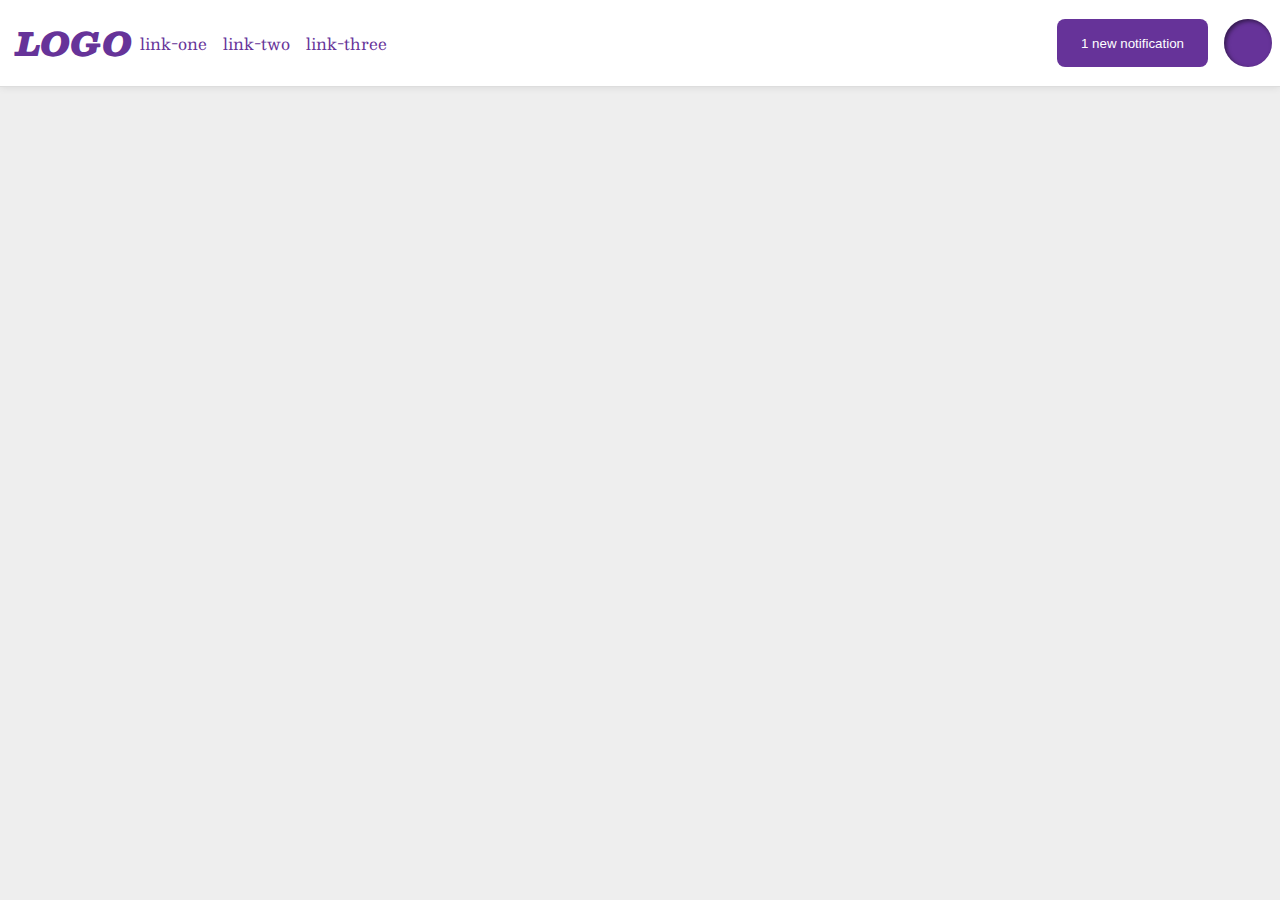
<file: flex/03-flex-header-2/index.html>
<!DOCTYPE html>
<html lang="en">
<head>
  <meta charset="UTF-8">
  <meta http-equiv="X-UA-Compatible" content="IE=edge">
  <meta name="viewport" content="width=device-width, initial-scale=1.0">
  <title>Flex Header 2</title>
  <link rel="stylesheet" href="style.css">
</head>
<body>
  <div class="header">
    <!-- new classes left and right -->
    <div class="left"> 
      <div class="logo">
        LOGO
      </div>
      <ul class="links">
        <li><a href="google.com">link-one</a></li>
        <li><a href="google.com">link-two</a></li>
        <li><a href="google.com">link-three</a></li>
      </ul>
    </div>
      <div class="right">
        <button class="notifications">
          1 new notification
        </button>
        <div class="profile-image"></div>
      </div>
  </div>
</body>
</html>
</file>
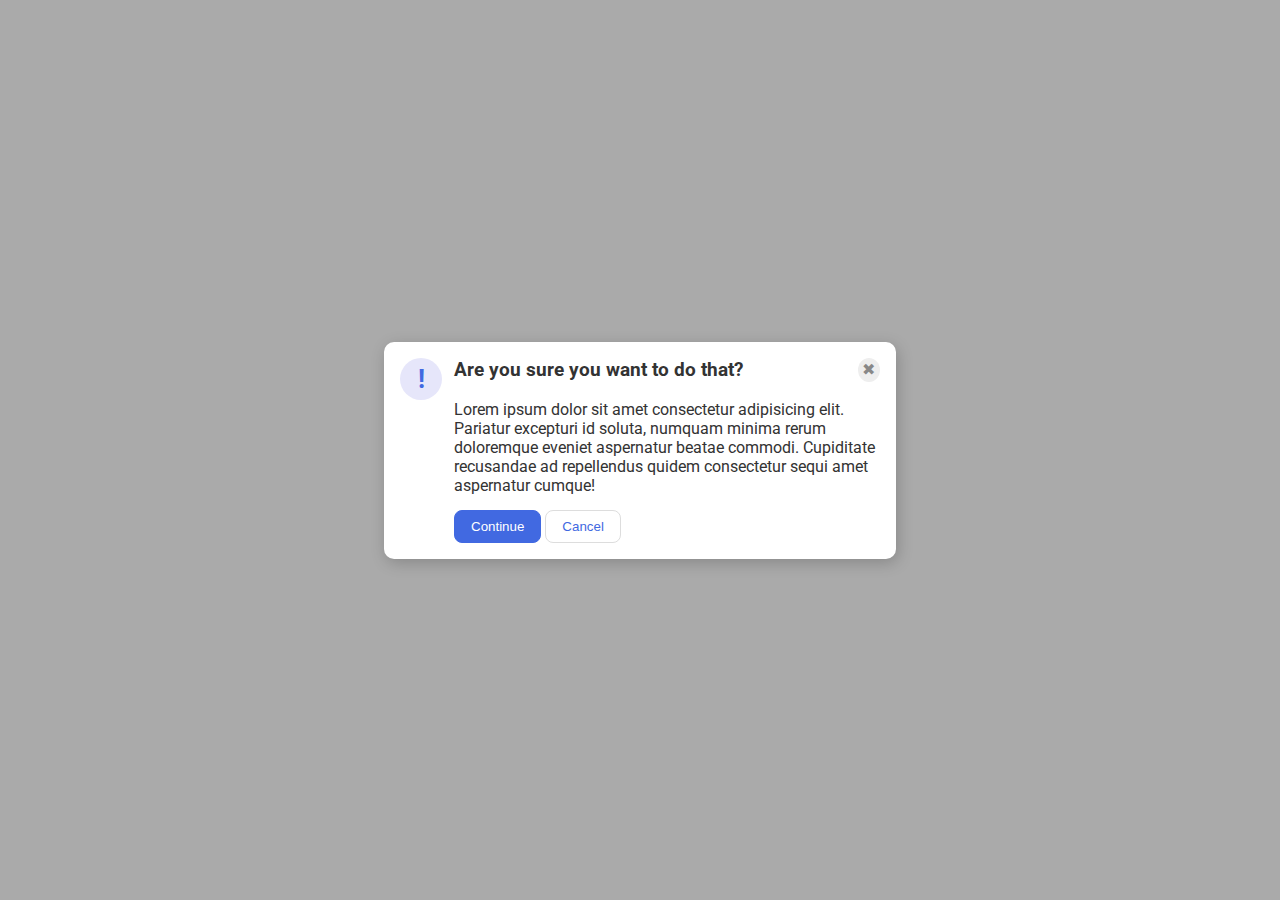
<file: flex/05-flex-modal/index.html>
<!DOCTYPE html>
<html lang="en">
<head>
  <meta charset="UTF-8">
  <meta http-equiv="X-UA-Compatible" content="IE=edge">
  <meta name="viewport" content="width=device-width, initial-scale=1.0">
  <link rel="stylesheet" href="style.css">
  <title>Modal</title>
</head>
<body>
  <div class="modal">
    <div class="top_line">
      <div class="icon">!</div>
      <div class="header body">Are you sure you want to do that?</div>
      <div class="close-button">✖</div>
    </div>
    
    <div class="body">
      <div class="text">Lorem ipsum dolor sit amet consectetur adipisicing elit. Pariatur excepturi id soluta, numquam minima rerum doloremque eveniet aspernatur beatae commodi. Cupiditate recusandae ad repellendus quidem consectetur sequi amet aspernatur cumque!</div>
      <div class="buttons">
        <button class="continue">Continue</button>
        <button class="cancel">Cancel</button>
      </div>
    </div>
  </div>
</body>
</html>
</file>
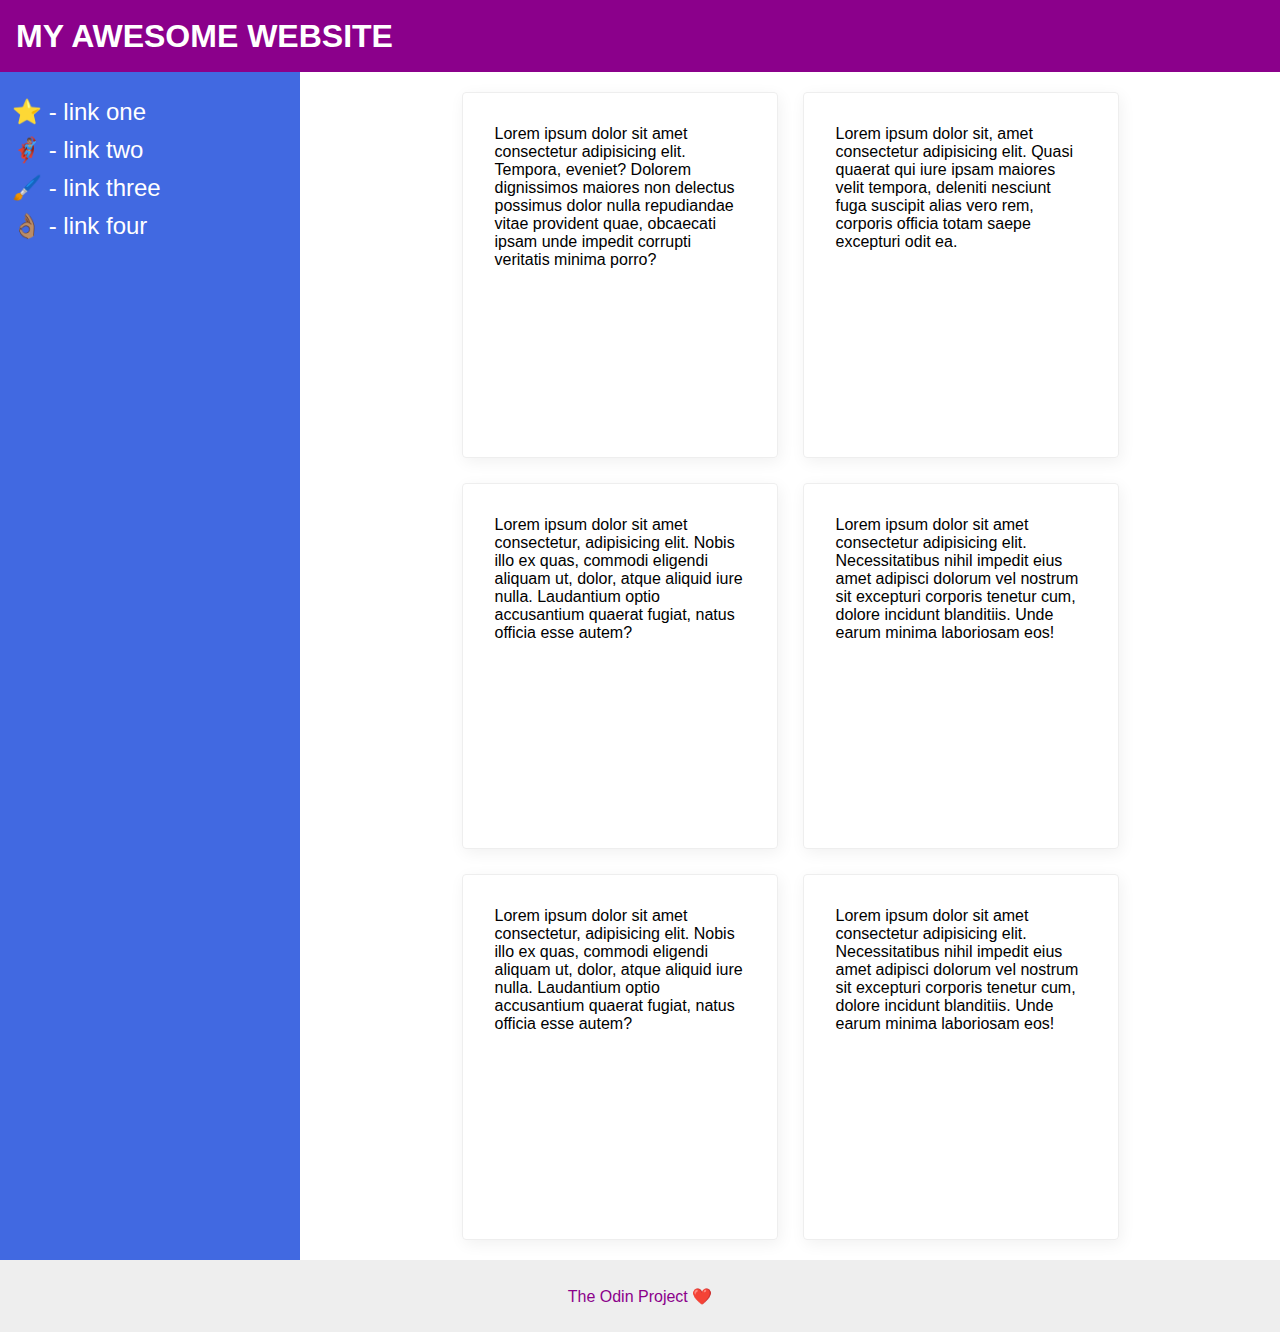
<file: flex/07-flex-layout-2/index.html>
<!DOCTYPE html>
<html lang="en">
<head>
  <meta charset="UTF-8">
  <meta http-equiv="X-UA-Compatible" content="IE=edge">
  <meta name="viewport" content="width=device-width, initial-scale=1.0">
  <title>The Holy Grail</title>
  <link rel="stylesheet" href="style.css">
</head>
<body>
  <div class="flex-wrapper">
    <div class="header">
      MY AWESOME WEBSITE
    </div>
    
    <div class="content">
      <div class="sidebar">
        <ul>
          <li><a href="google.com">⭐ - link one</a></li>
          <li><a href="google.com">🦸🏽‍♂️ - link two</a></li>
          <li><a href="google.com">🖌️ - link three</a></li>
          <li><a href="google.com">👌🏽 - link four</a></li>
        </ul>
      </div>
    
      <div class="cards">
        <div class="card">Lorem ipsum dolor sit amet consectetur adipisicing elit. Tempora, eveniet? Dolorem dignissimos maiores non delectus possimus dolor nulla repudiandae vitae provident quae, obcaecati ipsam unde impedit corrupti veritatis minima porro?</div>
        <div class="card">Lorem ipsum dolor sit, amet consectetur adipisicing elit. Quasi quaerat qui iure ipsam maiores velit tempora, deleniti nesciunt fuga suscipit alias vero rem, corporis officia totam saepe excepturi odit ea.</div>
        <div class="card">Lorem ipsum dolor sit amet consectetur, adipisicing elit. Nobis illo ex quas, commodi eligendi aliquam ut, dolor, atque aliquid iure nulla. Laudantium optio accusantium quaerat fugiat, natus officia esse autem?</div>
        <div class="card">Lorem ipsum dolor sit amet consectetur adipisicing elit. Necessitatibus nihil impedit eius amet adipisci dolorum vel nostrum sit excepturi corporis tenetur cum, dolore incidunt blanditiis. Unde earum minima laboriosam eos!</div>
        <div class="card">Lorem ipsum dolor sit amet consectetur, adipisicing elit. Nobis illo ex quas, commodi eligendi aliquam ut, dolor, atque aliquid iure nulla. Laudantium optio accusantium quaerat fugiat, natus officia esse autem?</div>
        <div class="card">Lorem ipsum dolor sit amet consectetur adipisicing elit. Necessitatibus nihil impedit eius amet adipisci dolorum vel nostrum sit excepturi corporis tenetur cum, dolore incidunt blanditiis. Unde earum minima laboriosam eos!</div>
      </div>
    </div>
    
    <div class="footer">
      The Odin Project ❤️
    </div>
  </div>
</body>
</html>
</file>
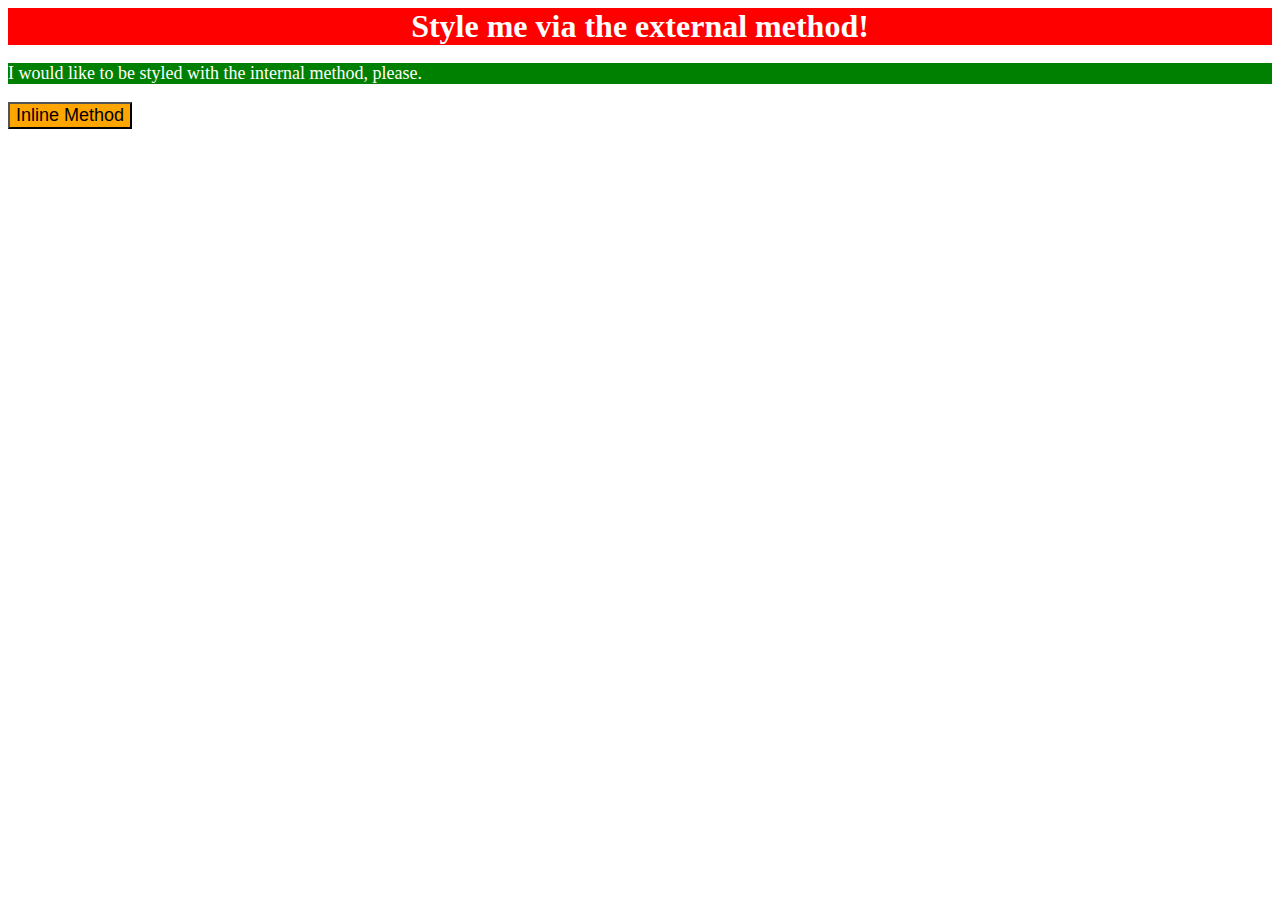
<file: foundations/01-css-methods/index.html>
<!DOCTYPE html>
<html lang="en">
<head>
  <link rel="stylesheet" href="index.css">

  <style>
    p {
      background-color: green;
      color: white;
      font-size: 18px;
    }
  </style>

  <meta charset="UTF-8">
  <meta http-equiv="X-UA-Compatible" content="IE=edge">
  <meta name="viewport" content="width=device-width, initial-scale=1.0">
  <title>Methods for Adding CSS</title>
</head>
<body>
  <div>Style me via the external method!</div>
  <p>I would like to be styled with the internal method, please.</p>
  <button style="background-color: orange; font-size: 18px;">Inline Method</button>
</body>
</html>
</file>
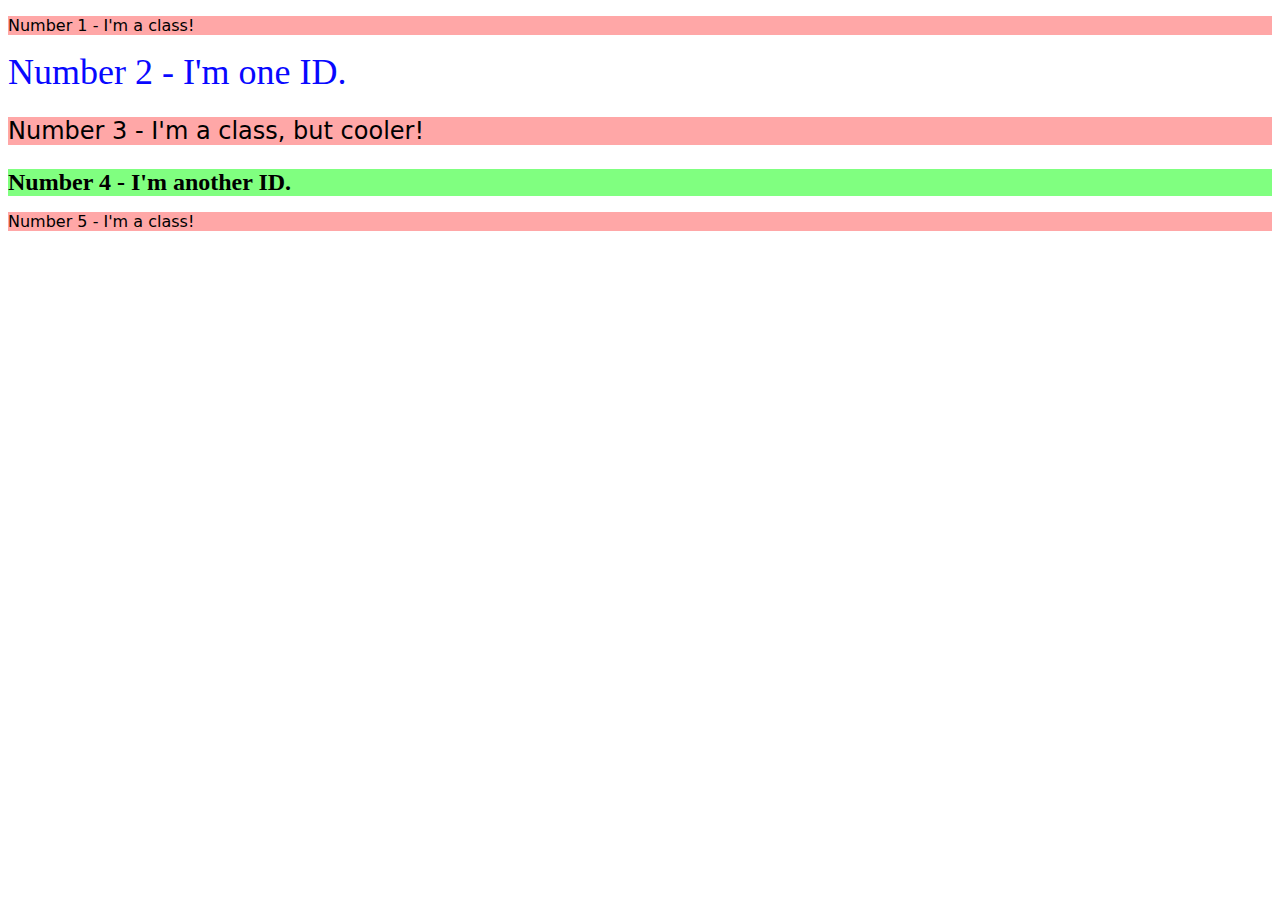
<file: foundations/02-class-id-selectors/index.html>
<!DOCTYPE html>
<html lang="en">
<head>
  <meta charset="UTF-8">
  <meta http-equiv="X-UA-Compatible" content="IE=edge">
  <meta name="viewport" content="width=device-width, initial-scale=1.0">
  <title>Class and ID Selectors</title>
  <link rel="stylesheet" href="style.css">
</head>
<body>
  <p class="odd">Number 1 - I'm a class!</p>
  <div id="two">Number 2 - I'm one ID.</div>
  <p class="odd three">Number 3 - I'm a class, but cooler!</p>
  <div id="four">Number 4 - I'm another ID.</div>
  <p class="odd">Number 5 - I'm a class!</p>
</body>
</html>
</file>
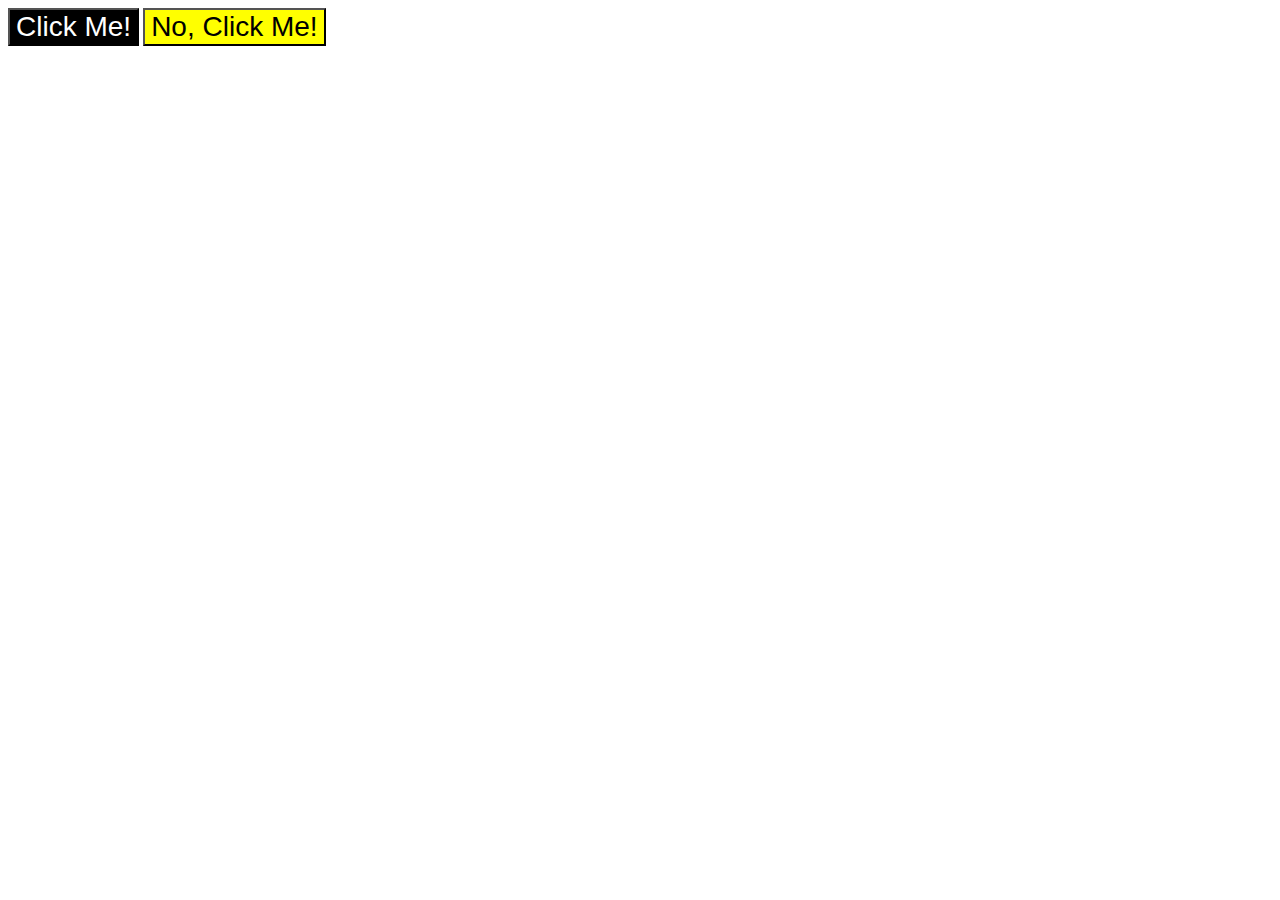
<file: foundations/03-grouping-selectors/index.html>
<!DOCTYPE html>
<html lang="en">
<head>
  <meta charset="UTF-8">
  <meta http-equiv="X-UA-Compatible" content="IE=edge">
  <meta name="viewport" content="width=device-width, initial-scale=1.0">
  <title>Grouping Selectors</title>
  <link rel="stylesheet" href="style.css">
</head>
<body>
  <button class="first">Click Me!</button>
  <button class="second">No, Click Me!</button>
</body>
</html>
</file>
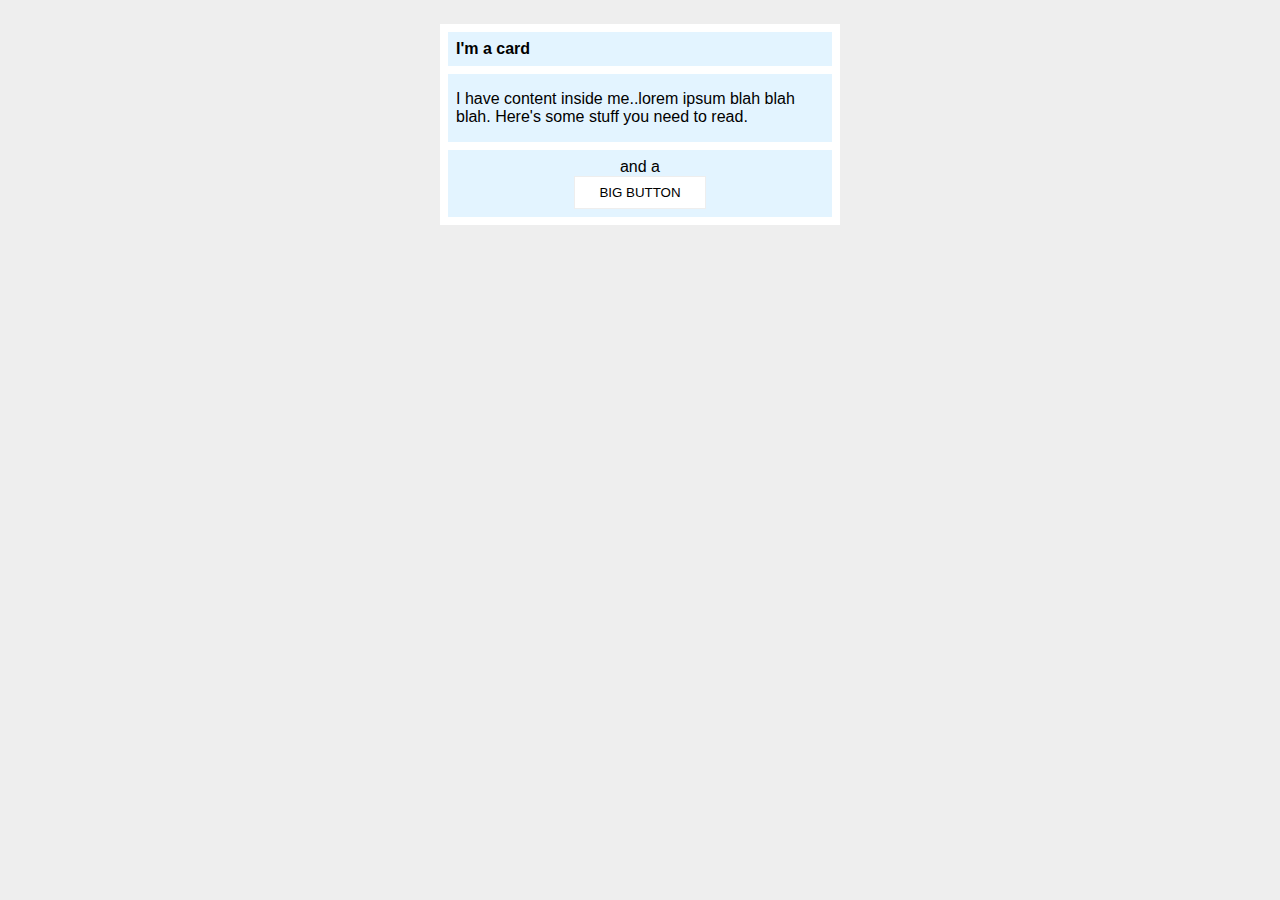
<file: margin-and-padding/margin-and-padding-2/index.html>
<!DOCTYPE html>
<html lang="en">
<head>
  <meta charset="UTF-8">
  <meta http-equiv="X-UA-Compatible" content="IE=edge">
  <meta name="viewport" content="width=device-width, initial-scale=1.0">
  <title>Margin and Padding exercise 2</title>
  <link rel="stylesheet" href="style.css">
</head>
<body>
  <div class="card">
    <h1 class="title">I'm a card</h1>
    <div class="content">I have content inside me..lorem ipsum blah blah blah. Here's some stuff you need to read.</div>
    <div class="button-container">and a <br><button>BIG BUTTON</button></br></div>
  </div>
</body>
</html>
</file>
<file: flex/03-flex-header-2/style.css>
/* this is some magical font-importing.  
you'll learn about it later. */
@import url('https://fonts.googleapis.com/css2?family=Besley:ital,wght@0,400;1,900&display=swap');

body {
  margin: 0;
  background: #eee;
  font-family: Besley, serif;
}

.header {
  background: white;
  border-bottom: 1px solid #ddd;
  box-shadow: 0 0 8px rgba(0,0,0,.1);
  
  /* added */
  display: flex;
  align-items: center; /* center across vertical axis */
  justify-content: space-between;
}

.profile-image {
  background: rebeccapurple;
  box-shadow: inset 2px 2px 4px rgba(0,0,0,.5);
  border-radius: 50%;
  width: 48px;
  height:  48px;
}

.logo {
  color: rebeccapurple;
  font-size: 32px;
  font-weight: 900;
  font-style: italic;
}

.left {
  display: flex;
  padding: 16px;
}

.right {
  display: flex;
  margin-left: auto;
  gap: 16px; /* spacing between items */
  padding: 8px; /* spacing between container and edge */
}

button {
  border: none;
  border-radius: 8px;
  background: rebeccapurple;
  color: white;
  padding: 8px 24px;
}

a {
  /* this removes the line under our links */
  text-decoration: none;
  color: rebeccapurple;
}

ul {
  list-style-type: none;

  /* added */
  display: flex;
  align-items: center;
  margin: 0;
  padding: 8px; /* spacing between logo and links */
  gap: 16px; /* spacing between links */
}
</file>
<file: flex/05-flex-modal/style.css>
@import url('https://fonts.googleapis.com/css2?family=Roboto:wght@400;700&display=swap');

html, body {
  height: 100%;
}

body {
  font-family: Roboto, sans-serif;
  margin: 0;
  background: #aaa;
  color: #333;
  /* I'll give you this one for free lol */
  display: flex;
  align-items: center;
  justify-content: center;
}

.modal {
  background: white;
  width: 480px;
  border-radius: 10px;
  box-shadow: 2px 4px 16px rgba(0,0,0,.2);

  padding: 16px;
}

.icon {
  color: royalblue;
  font-size: 26px;
  font-weight: 700;
  background: lavender;
  width: 42px;
  height: 42px;
  border-radius: 50%;
  display: flex;
  align-items: center;
  justify-content: center;
}

.close-button {
  background: #eee;
  border-radius: 50%;
  color: #888;
  font-weight: 400;
  font-size: 16px;
  height: 24px;
  width: 24px;
  display: flex;
  align-items: center;
  justify-content: center;

  margin-left: auto; /* push x to top right corner */
}

button {
  padding: 8px 16px;
  border-radius: 8px;
}

button.continue {
  background: royalblue;
  border: 1px solid royalblue;
  color: white;
}

button.cancel {
  background: white;
  border: 1px solid #ddd;
  color: royalblue;
}

.header {
  font-weight: bold;
  font-size: larger;
}

.top_line {
  display: flex;
  gap: 12px;
}

.body {
  display: flex;
  flex-direction: column;
  width: 426px;
  margin-left: auto; /* header, text, and buttons align with each other */
}

.buttons {
  margin-top: 15px;
}

.icon {
  flex-shrink: 0;
}
</file>
<file: flex/07-flex-layout-2/style.css>
body {
  font-family: -apple-system, BlinkMacSystemFont, 'Segoe UI', Roboto, Oxygen, Ubuntu, Cantarell, 'Open Sans', 'Helvetica Neue', sans-serif;
  margin: 0;
  min-height: 100vh;
}

ul {
  list-style-type: none;
  padding-left: 12px;
}

li {
  margin: 10px 0; /* spacing between list items */
}

a {
  text-decoration: none;
  font-size: 24px;
  color: white;
}

.flex-wrapper {
  display: flex;
  min-height: 100vh;
  flex-direction: column;
  justify-content: flex-start;
}

.header {
  height: 72px;
  background: darkmagenta;
  color: white;

  display: flex;
  font-size: 32px;
  font-weight: 900;
  padding-left: 16px;
  align-items: center;
}

.footer {
  height: 72px;
  background: #eee;
  color: darkmagenta;

  display: flex;
  margin-top: auto;
  justify-content: center;
  align-items: center;
}

/* sidebar + cards is one horizontal box */
.content {
  display: flex;
  flex-direction: row;
  flex-grow: 1;
}

.sidebar {
  min-width: 300px; /* changed width to min-width */
  background: royalblue;

  display: flex;
  flex-direction: column;
  align-items: stretch;
}

.card {
  border: 1px solid #eee;
  box-shadow: 2px 4px 16px rgba(0,0,0,.06);
  border-radius: 4px;
  
  padding: 32px;
  width: 250px;
  height: 300px;
}

.cards {
  display: flex;
  flex-wrap: wrap;
  flex-direction: row;
  align-items: center;
  justify-content: center;
  gap: 25px;
  
  margin: 20px 30px 20px 30px;
}
</file>
<file: foundations/01-css-methods/index.css>
div {
    background-color: red;
    color: white;
    font-size: 32px;
    text-align: center;
    font-weight: bold;
}
</file>
<file: foundations/02-class-id-selectors/style.css>
.odd {
    background-color: #ffa7a7;
    font-family: Verdana, DejaVu Sans, sans-serif;
}

.three {
    font-size: 24px;
}

#two {
    color: #0808ff;
    font-size: 36px;
}

#four {
    background-color: #80ff80;
    font-size: 24px;
    font-weight: bold;
}
</file>
<file: foundations/03-grouping-selectors/style.css>
.first, .second {
    font-size: 28px;
    font-family: Helvetica, Times New Roman, sans-serif;
}

.first {
    background-color: black;
    color: white;
}

.second {
    background-color: yellow;
}
</file>
<file: margin-and-padding/margin-and-padding-2/style.css>
body {
  background: #eee;
  font-family: sans-serif;
  text-align: center; /** centers the container */
}

.card {
  width: 400px;
  background: #fff;
  margin: 16px auto;
  display: inline-block; /** added prevent top and bottom margins from collapsing */
}

.title {
  background: #e3f4ff;
  padding: 8px;
  margin: 8px;
  font-size: 16px;
  text-align: left; /** override center */
}

.content {
  background: #e3f4ff;
  padding: 16px 8px 16px 8px;
  margin: 8px;
  text-align: left;
}

.button-container {
  background: #e3f4ff;
  padding: 8px;
  margin: 8px;
  text-align: center;
}

button {
  background: white;
  border: 1px solid #eee;
  padding: 8px 24px 8px 24px;
}
</file>
